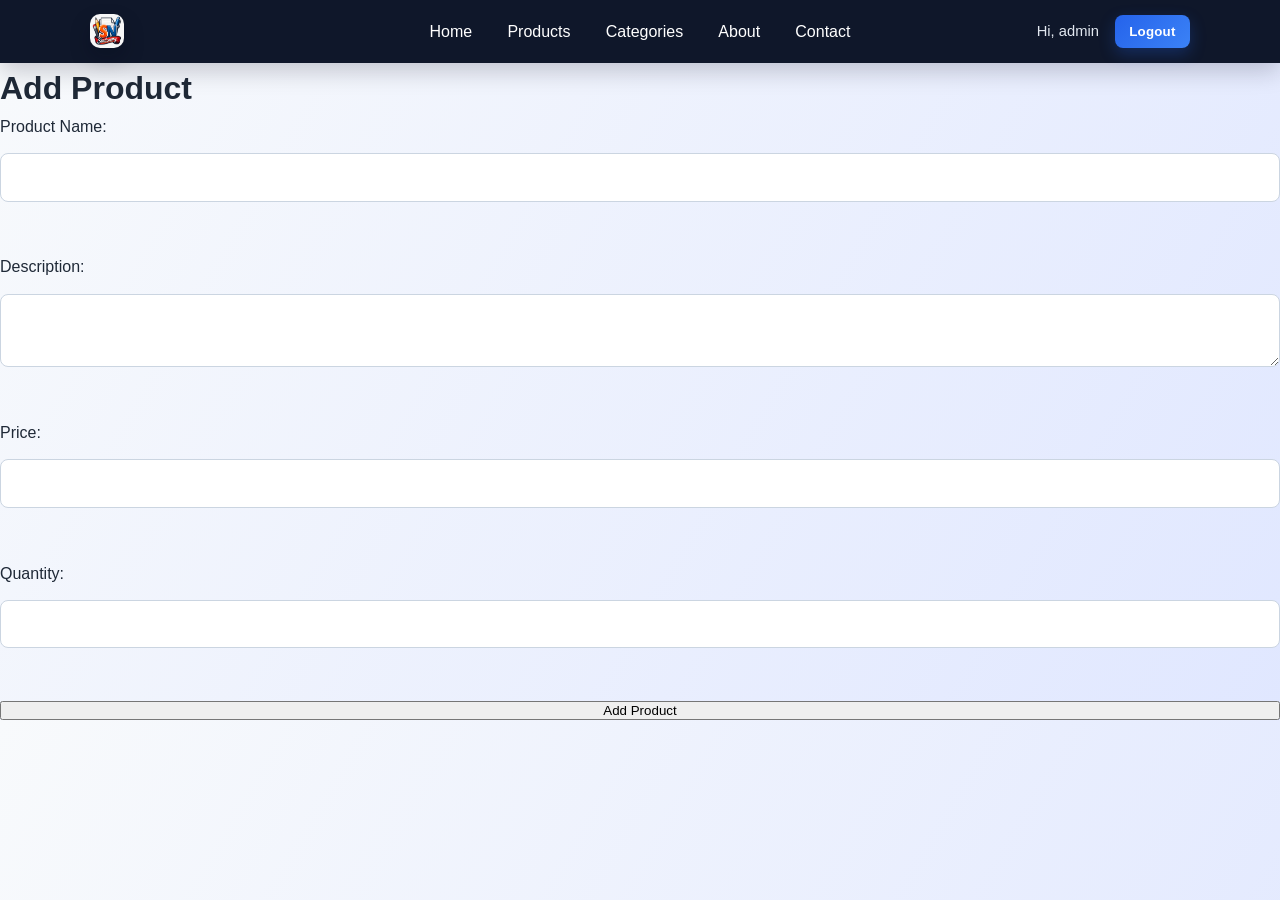
<file: frontend/add-product.html>
<!DOCTYPE html>
<html lang="en">
<head>
    <meta charset="UTF-8">
    <meta name="viewport" content="width=device-width, initial-scale=1.0">
    <title>Add Product</title>
    <link rel="stylesheet" href="styles.css">
</head>
<body>
        <nav class="navbar">
            <div class="container navbar-flex">
                <div class="navbar-left">
                    <a class="brand-link" href="index.html">
                        <img class="brand-logo" src="logo-std.png" alt="Stationery Shop logo">
                    </a>
                </div>
                <div class="navbar-center">
                    <ul class="nav-links">
                        <li><a href="index.html">Home</a></li>
                        <li><a href="products.html">Products</a></li>
                        <li><a href="categories.html">Categories</a></li>
                        <li><a href="about.html">About</a></li>
                        <li><a href="contact.html">Contact</a></li>
                    </ul>
                </div>
                <div class="navbar-right">
                    <span class="nav-username">Hi, admin</span>
                    <button class="btn nav-logout-btn">Logout</button>
                </div>
            </div>
        </nav>
    <h1>Add Product</h1>
    <form id="addProductForm">
        <label for="name">Product Name:</label>
        <input type="text" id="name" name="name" required><br>

        <label for="description">Description:</label>
        <textarea id="description" name="description" required></textarea><br>

        <label for="price">Price:</label>
        <input type="number" id="price" name="price" step="0.01" required><br>

        <label for="quantity">Quantity:</label>
        <input type="number" id="quantity" name="quantity" required><br>

        <button type="submit">Add Product</button>
    </form>
    <div id="message"></div>
    <script>
        document.getElementById('addProductForm').addEventListener('submit', async function(e) {
            e.preventDefault();
            const data = {
                name: document.getElementById('name').value,
                description: document.getElementById('description').value,
                price: parseFloat(document.getElementById('price').value),
                quantity: parseInt(document.getElementById('quantity').value)
            };
            try {
                const response = await fetch('http://localhost:8080/api/products', {
                    method: 'POST',
                    headers: { 'Content-Type': 'application/json' },
                    body: JSON.stringify(data)
                });
                if (response.ok) {
                    document.getElementById('message').textContent = 'Product added successfully!';
                    document.getElementById('addProductForm').reset();
                } else {
                    document.getElementById('message').textContent = 'Failed to add product.';
                }
            } catch (error) {
                document.getElementById('message').textContent = 'Error: ' + error;
            }
        });
    </script>
</body>
</html>
</file>
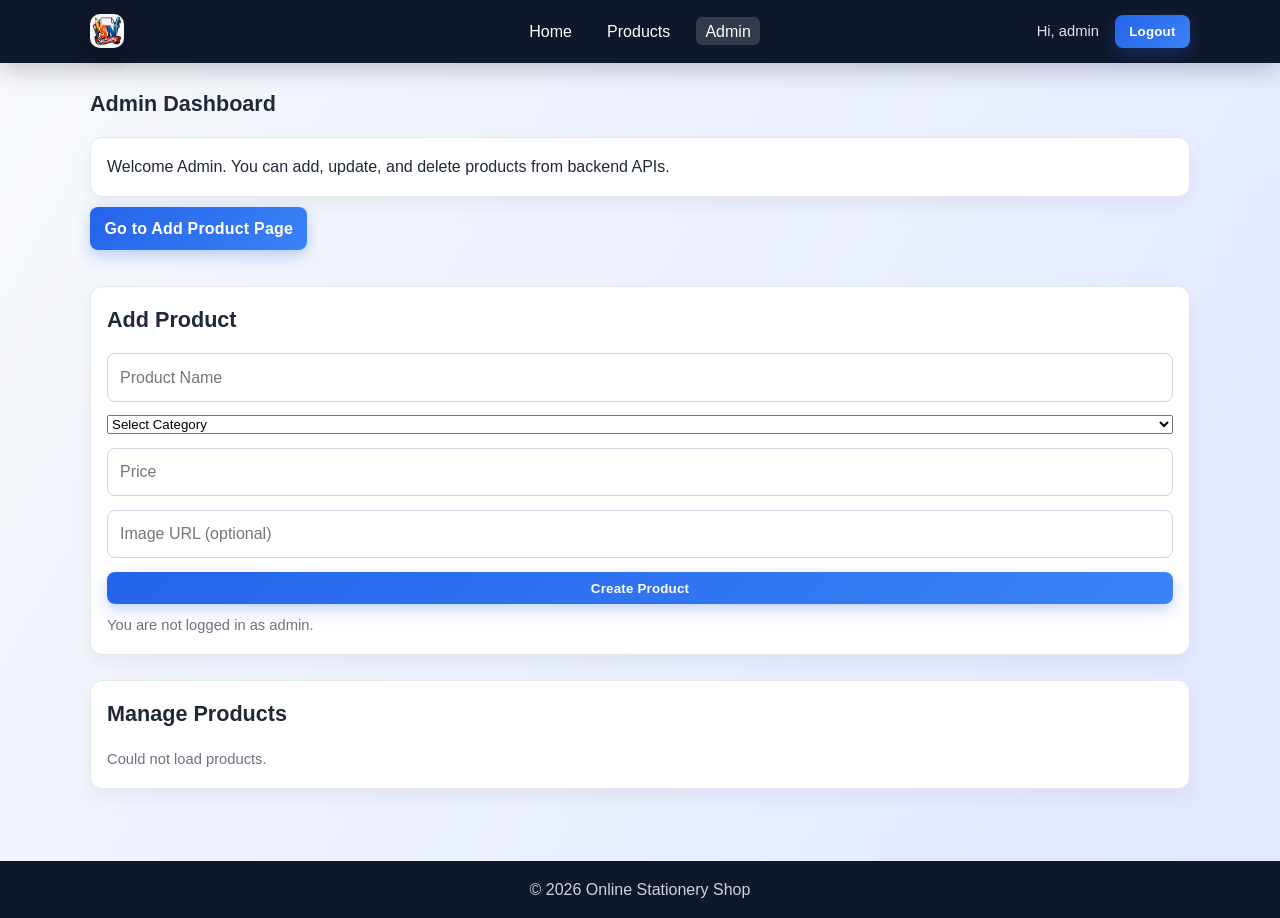
<file: frontend/admin-dashboard.html>
<!DOCTYPE html>
<html lang="en">
<head>
    <meta charset="UTF-8">
    <meta name="viewport" content="width=device-width, initial-scale=1.0">
    <title>Admin Dashboard - Stationery Shop</title>
    <link rel="stylesheet" href="styles.css">
</head>
<body>
        <nav class="navbar">
            <div class="container navbar-flex">
                <div class="navbar-left">
                    <a class="brand-link" href="index.html">
                        <img class="brand-logo" src="logo-std.png" alt="Stationery Shop logo">
                    </a>
                </div>
                <div class="navbar-center">
                    <ul class="nav-links">
                        <li><a href="index.html">Home</a></li>
                        <li><a href="products.html">Products</a></li>
                        <li><a class="active" href="admin-dashboard.html">Admin</a></li>
                    </ul>
                </div>
                <div class="navbar-right">
                    <span class="nav-username">Hi, admin</span>
                    <button class="btn nav-logout-btn">Logout</button>
                </div>
            </div>
        </nav>

    <section class="section container">
        <h1 class="section-title">Admin Dashboard</h1>
        <div class="info-card">
            <p>Welcome Admin. You can add, update, and delete products from backend APIs.</p>
        </div>
        <div style="margin: 10px 0;">
            <a href="add-product.html" class="btn">Go to Add Product Page</a>
        </div>
        <br>
        <div class="info-card">
            <h2 class="section-title">Add Product</h2>
            <form id="adminAddProductForm">
                <input id="adminProductName" type="text" placeholder="Product Name" required>
                <select id="adminProductCategory" required>
                    <option value="">Select Category</option>
                    <option value="Notebooks">Notebooks</option>
                    <option value="Pens">Pens</option>
                    <option value="Markers">Markers</option>
                    <option value="Office">Office</option>
                    <option value="Art Material">Art Material</option>
                    <option value="School Kits">School Kits</option>
                </select>
                <input id="adminProductPrice" type="number" step="0.01" min="0" placeholder="Price" required>
                <input id="adminProductImageUrl" type="text" placeholder="Image URL (optional)">
                <button class="btn" type="submit">Create Product</button>
            </form>
            <p id="adminActionMessage" class="muted" style="margin-top: 10px;"></p>
        </div>
        <br>
        <div class="info-card">
            <h2 class="section-title">Manage Products</h2>
            <div id="adminProductsList" class="grid product-grid"></div>
        </div>
    </section>

    <footer class="footer">
        <p>&copy; 2026 Online Stationery Shop</p>
    </footer>
    <script src="script.js"></script>
</body>
</html>
</file>
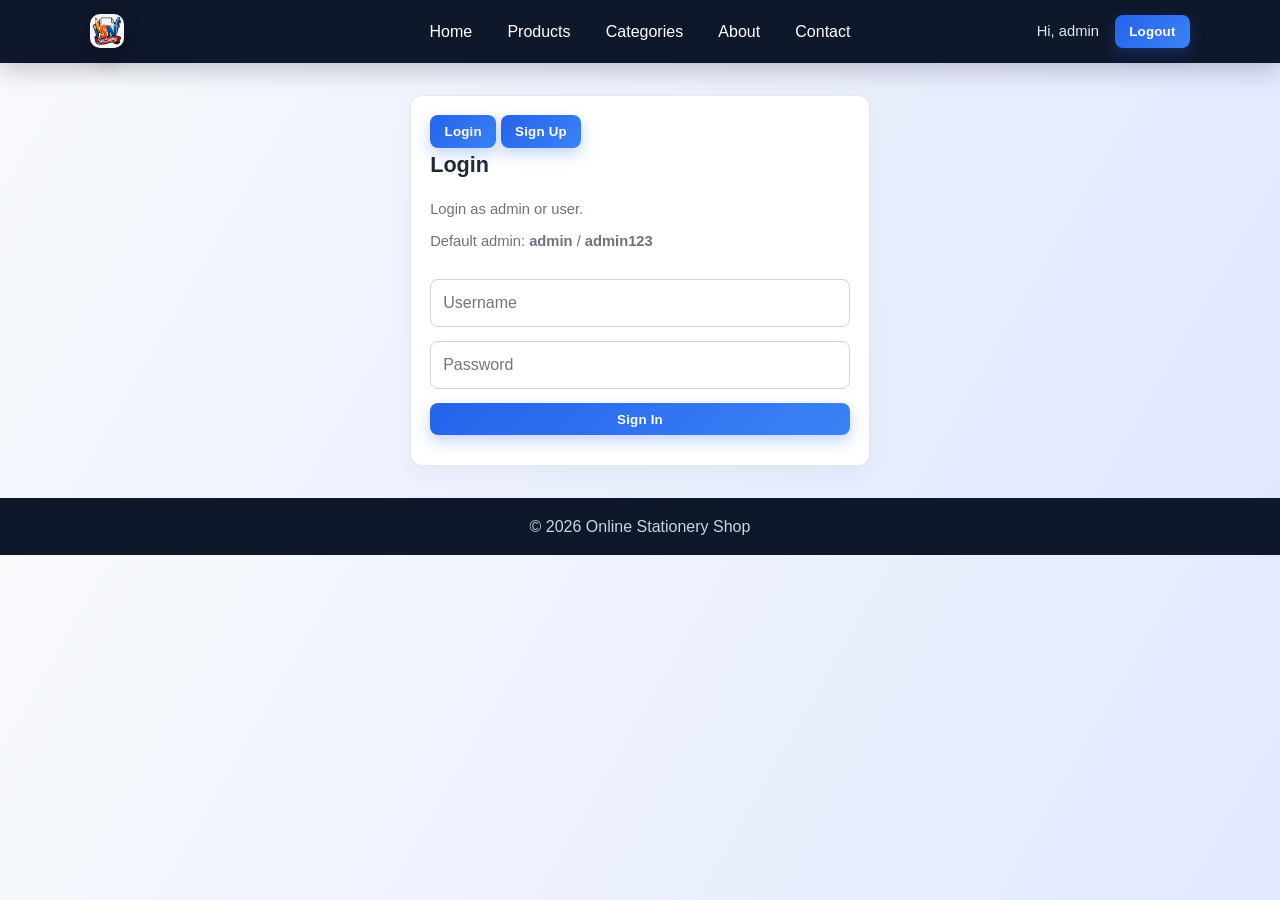
<file: frontend/auth.html>
<!DOCTYPE html>
<html lang="en">
<head>
    <meta charset="UTF-8">
    <meta name="viewport" content="width=device-width, initial-scale=1.0">
    <title>Sign In / Sign Up - Online Stationery Shop</title>
    <link rel="stylesheet" href="styles.css">
</head>
<body>
        <nav class="navbar">
            <div class="container navbar-flex">
                <div class="navbar-left">
                    <a class="brand-link" href="index.html">
                        <img class="brand-logo" src="logo-std.png" alt="Stationery Shop logo">
                    </a>
                </div>
                <div class="navbar-center">
                    <ul class="nav-links">
                        <li><a href="index.html">Home</a></li>
                        <li><a href="products.html">Products</a></li>
                        <li><a href="categories.html">Categories</a></li>
                        <li><a href="about.html">About</a></li>
                        <li><a href="contact.html">Contact</a></li>
                    </ul>
                </div>
                <div class="navbar-right">
                    <span class="nav-username">Hi, admin</span>
                    <button class="btn nav-logout-btn">Logout</button>
                </div>
            </div>
        </nav>
        <main class="container auth-wrap">
                <section class="auth-card">
            <div class="tab-row">
                <button id="tabLogin" class="btn tab-btn active" type="button">Login</button>
                <button id="tabSignup" class="btn tab-btn" type="button">Sign Up</button>
            </div>

            <section id="loginSection" class="auth-section">
                <h1 class="section-title">Login</h1>
                <p class="muted">Login as admin or user.</p>
                <p class="muted" style="margin-top: 0.5rem;">Default admin: <strong>admin</strong> / <strong>admin123</strong></p>
                <br>
                <form id="loginForm">
                    <input id="username" type="text" placeholder="Username" required>
                    <input id="password" type="password" placeholder="Password" required>
                    <button class="btn" type="submit">Sign In</button>
                </form>
                <p id="loginError" class="error-text" style="margin-top: 10px;"></p>
            </section>

            <section id="signupSection" class="auth-section" style="display: none;">
                <h1 class="section-title">Create an Account</h1>
                <p class="muted">Register as a new user to access your dashboard and shopping cart.</p>
                <br>
                <form id="registerForm">
                    <input id="registerUsername" type="text" placeholder="Username" required>
                    <input id="registerPassword" type="password" placeholder="Password" required>
                    <input id="registerConfirmPassword" type="password" placeholder="Confirm Password" required>
                    <button class="btn" type="submit">Sign Up</button>
                </form>
                <p id="registerSuccess" class="success-text" style="margin-top: 10px;"></p>
                <p id="registerError" class="error-text" style="margin-top: 10px;"></p>
            </section>
        </section>
    </main>

    <footer class="footer">
        <p>&copy; 2026 Online Stationery Shop</p>
    </footer>

    <script src="script.js"></script>
    <script>
        const tabLogin = document.getElementById("tabLogin");
        const tabSignup = document.getElementById("tabSignup");
        const loginSection = document.getElementById("loginSection");
        const signupSection = document.getElementById("signupSection");

        tabLogin?.addEventListener("click", () => {
            tabLogin.classList.add("active");
            tabSignup.classList.remove("active");
            loginSection.style.display = "block";
            signupSection.style.display = "none";
        });

        tabSignup?.addEventListener("click", () => {
            tabSignup.classList.add("active");
            tabLogin.classList.remove("active");
            loginSection.style.display = "none";
            signupSection.style.display = "block";
        });
    </script>
</body>
</html>
</file>
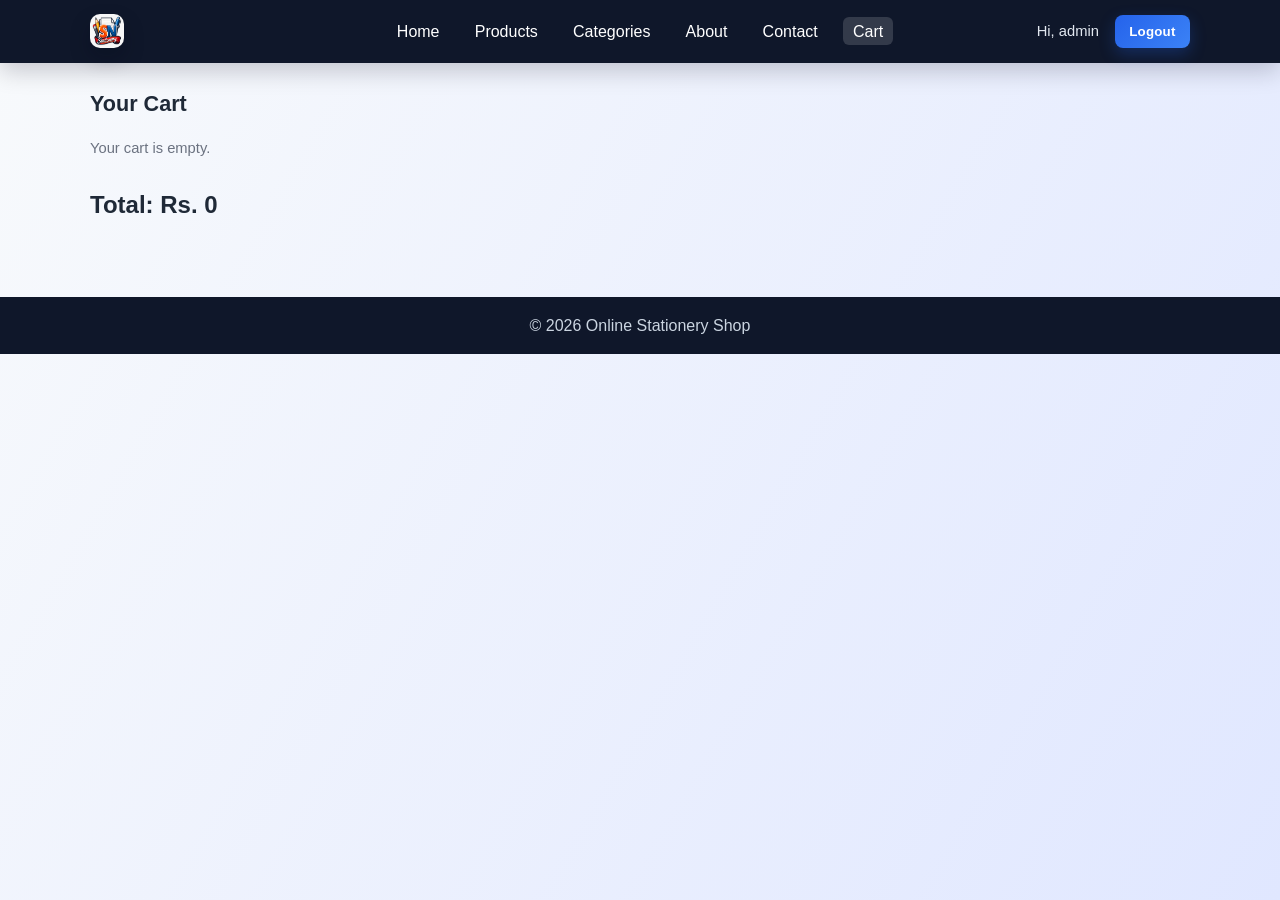
<file: frontend/cart.html>
</script>
    <script>
        document.addEventListener('DOMContentLoaded', function() {
            var logoutBtn = document.querySelector('.nav-logout-btn');
            if (logoutBtn) {
                logoutBtn.addEventListener('click', function() {
                    localStorage.removeItem('token');
                    localStorage.removeItem('role');
                    localStorage.removeItem('username');
                    window.location.href = 'auth.html';
                });
            }
        });
    </script>
<!DOCTYPE html>
<html lang="en">
<head>
    <meta charset="UTF-8">
    <meta name="viewport" content="width=device-width, initial-scale=1.0">
    <title>Cart - Online Stationery Shop</title>
    <link rel="stylesheet" href="styles.css">
</head>
<body>
        <nav class="navbar">
            <div class="container navbar-flex">
                <div class="navbar-left">
                    <a class="brand-link" href="index.html">
                        <img class="brand-logo" src="logo-std.png" alt="Stationery Shop logo">
                    </a>
                </div>
                <div class="navbar-center">
                    <ul class="nav-links">
                        <li><a href="index.html">Home</a></li>
                        <li><a href="products.html">Products</a></li>
                        <li><a href="categories.html">Categories</a></li>
                        <li><a href="about.html">About</a></li>
                        <li><a href="contact.html">Contact</a></li>
                        <li><a class="active" href="cart.html">Cart</a></li>
                    </ul>
                </div>
                <div class="navbar-right">
                    <span class="nav-username">Hi, admin</span>
                    <button class="btn nav-logout-btn">Logout</button>
                </div>
            </div>
        </nav>

    <section class="section container">
        <h1 class="section-title">Your Cart</h1>
        <div id="cartItems" class="cart-list"></div>
        <br>
        <h2 id="cartTotal">Total: Rs. 0</h2>
    </section>

    <footer class="footer">
        <p>&copy; 2026 Online Stationery Shop</p>
    </footer>

    <script src="script.js"></script>
</body>
</html>
</file>
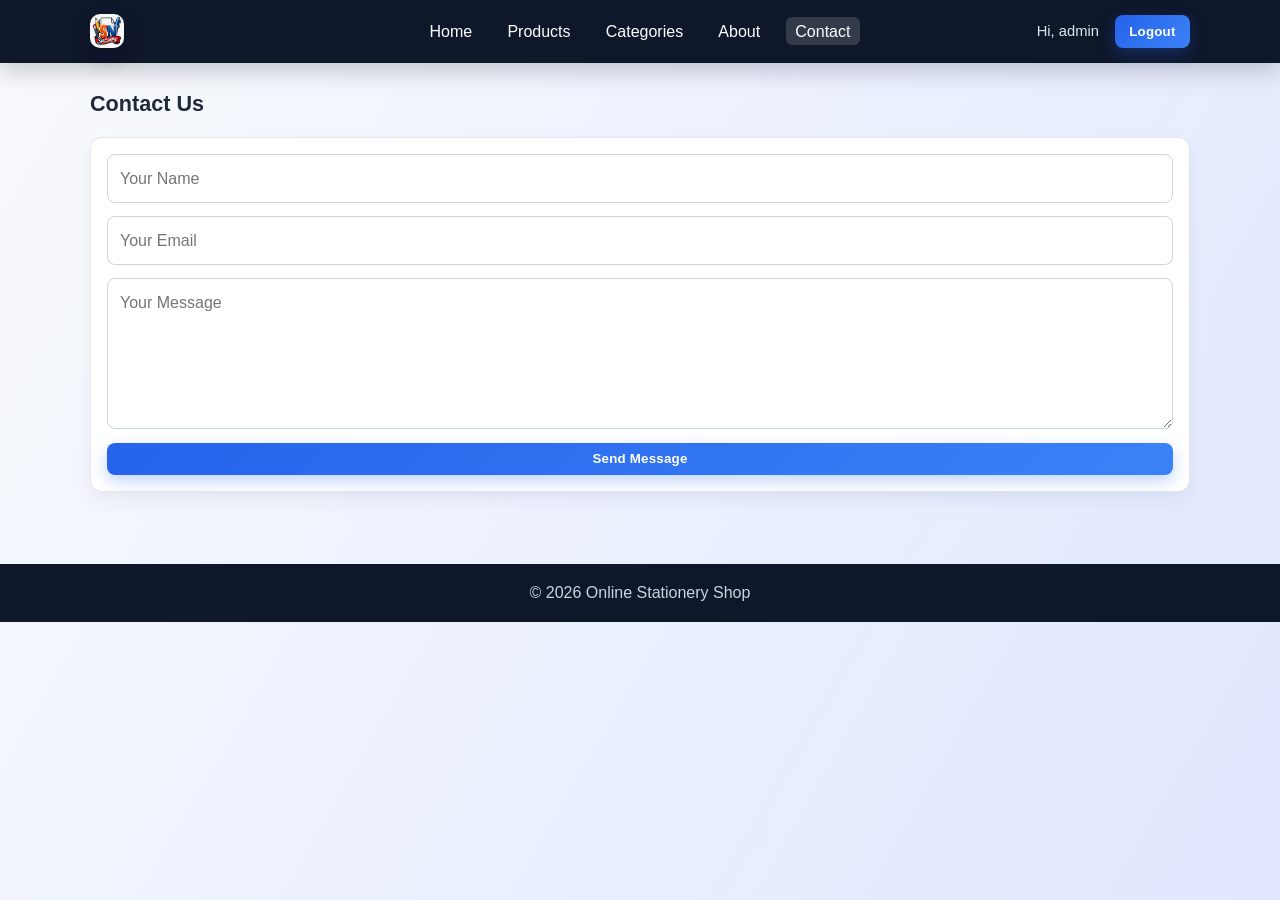
<file: frontend/contact.html>
</script>
    <script>
        document.addEventListener('DOMContentLoaded', function() {
            var logoutBtn = document.querySelector('.nav-logout-btn');
            if (logoutBtn) {
                logoutBtn.addEventListener('click', function() {
                    localStorage.removeItem('token');
                    localStorage.removeItem('role');
                    localStorage.removeItem('username');
                    window.location.href = 'auth.html';
                });
            }
        });
    </script>
<!DOCTYPE html>
<html lang="en">
<head>
    <meta charset="UTF-8">
    <meta name="viewport" content="width=device-width, initial-scale=1.0">
    <title>Online Stationery Shop - Contact</title>
    <link rel="stylesheet" href="styles.css">
</head>
<body>
        <nav class="navbar">
            <div class="container navbar-flex">
                <div class="navbar-left">
                    <a class="brand-link" href="index.html">
                        <img class="brand-logo" src="logo-std.png" alt="Stationery Shop logo">
                    </a>
                </div>
                <div class="navbar-center">
                    <ul class="nav-links">
                        <li><a href="index.html">Home</a></li>
                        <li><a href="products.html">Products</a></li>
                        <li><a href="categories.html">Categories</a></li>
                        <li><a href="about.html">About</a></li>
                        <li><a class="active" href="contact.html">Contact</a></li>
                    </ul>
                </div>
                <div class="navbar-right">
                    <span class="nav-username">Hi, admin</span>
                    <button class="btn nav-logout-btn">Logout</button>
                </div>
            </div>
        </nav>

    <section class="section container">
        <h1 class="section-title">Contact Us</h1>
        <div class="info-card">
            <form id="contactForm">
                <input type="text" name="name" placeholder="Your Name" required>
                <input type="email" name="email" placeholder="Your Email" required>
                <textarea name="message" rows="5" placeholder="Your Message" required></textarea>
                <button class="btn" type="submit">Send Message</button>
            </form>
        </div>
    </section>

    <footer class="footer">
        <p>&copy; 2026 Online Stationery Shop</p>
    </footer>

    <script src="script.js"></script>
</body>
</html>
</file>
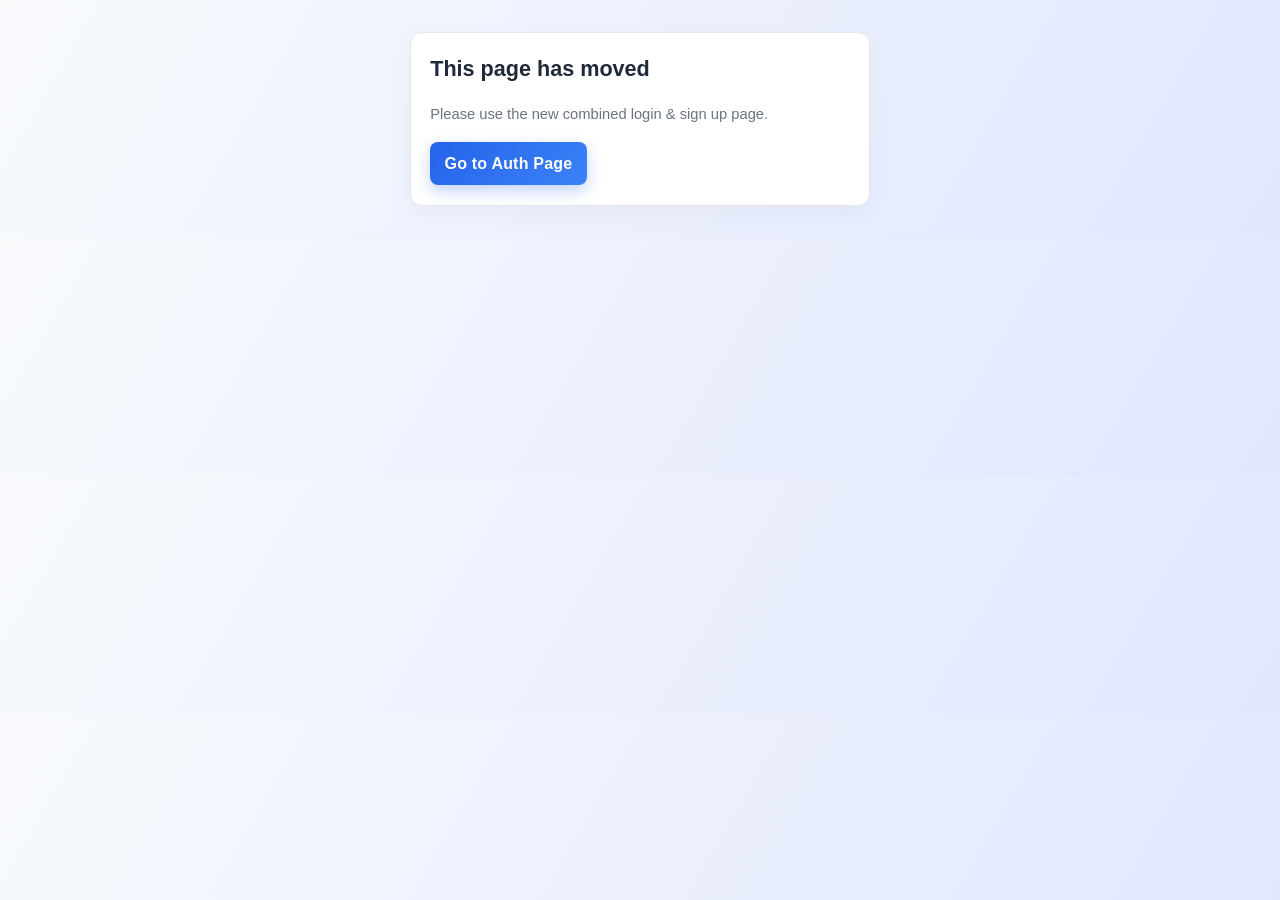
<file: frontend/login.html>
<!DOCTYPE html>
<html lang="en">
<head>
    <meta charset="UTF-8">
    <meta name="viewport" content="width=device-width, initial-scale=1.0">
    <title>Login - Online Stationery Shop</title>
    <link rel="stylesheet" href="styles.css">
</head>
<body>
    <main class="container auth-wrap">
        <section class="auth-card">
            <h1 class="section-title">This page has moved</h1>
            <p class="muted">Please use the new combined login & sign up page.</p>
            <p style="margin-top: 1rem;">
                <a class="btn" href="auth.html">Go to Auth Page</a>
            </p>
        </section>
    </main>
</body>
</html>
</file>
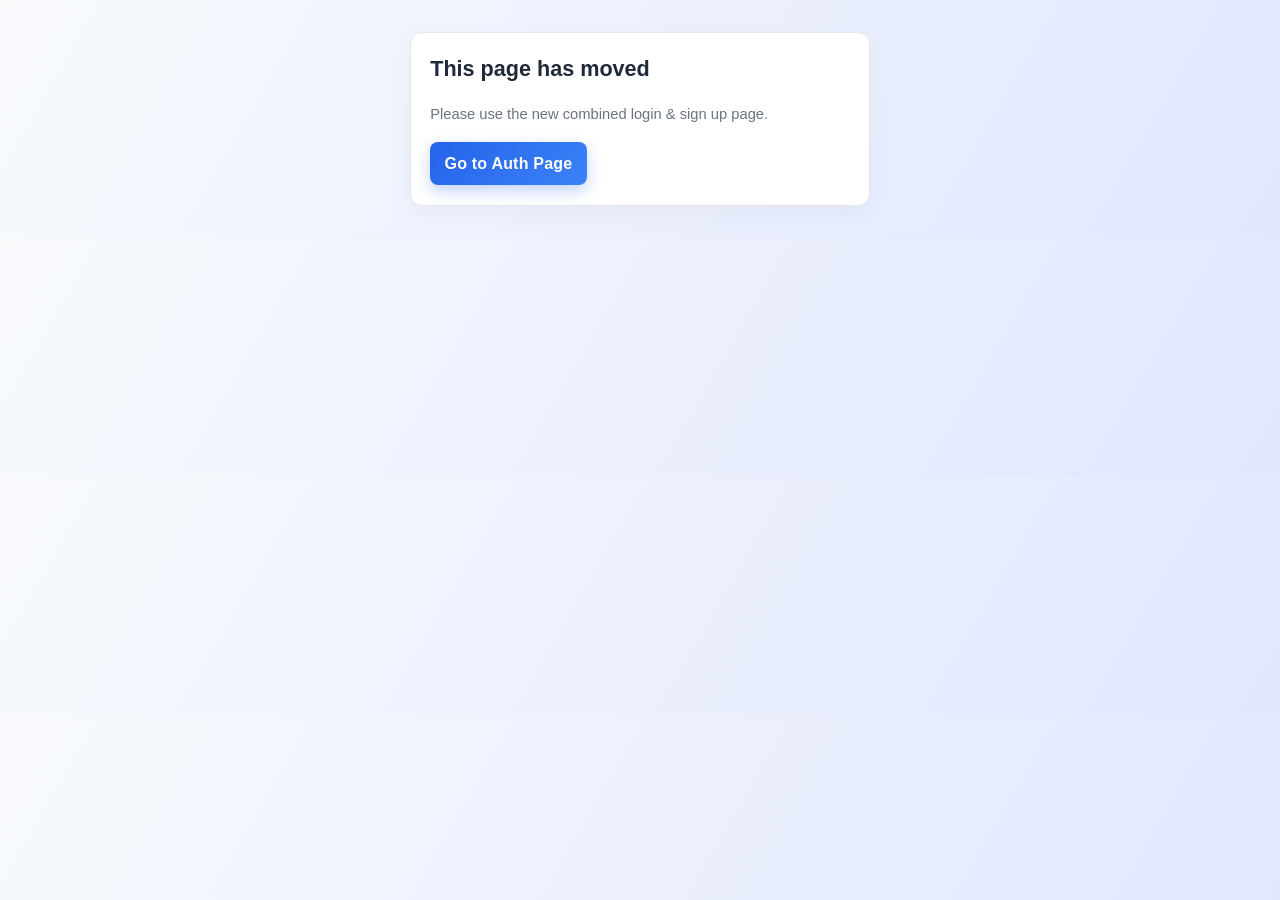
<file: frontend/signup.html>
<!DOCTYPE html>
<html lang="en">
<head>
    <meta charset="UTF-8">
    <meta name="viewport" content="width=device-width, initial-scale=1.0">
    <title>Sign Up - Online Stationery Shop</title>
    <link rel="stylesheet" href="styles.css">
</head>
<body>
    <main class="container auth-wrap">
        <section class="auth-card">
            <h1 class="section-title">This page has moved</h1>
            <p class="muted">Please use the new combined login & sign up page.</p>
            <p style="margin-top: 1rem;">
                <a class="btn" href="auth.html">Go to Auth Page</a>
            </p>
        </section>
    </main>
</body>
</html>
</file>
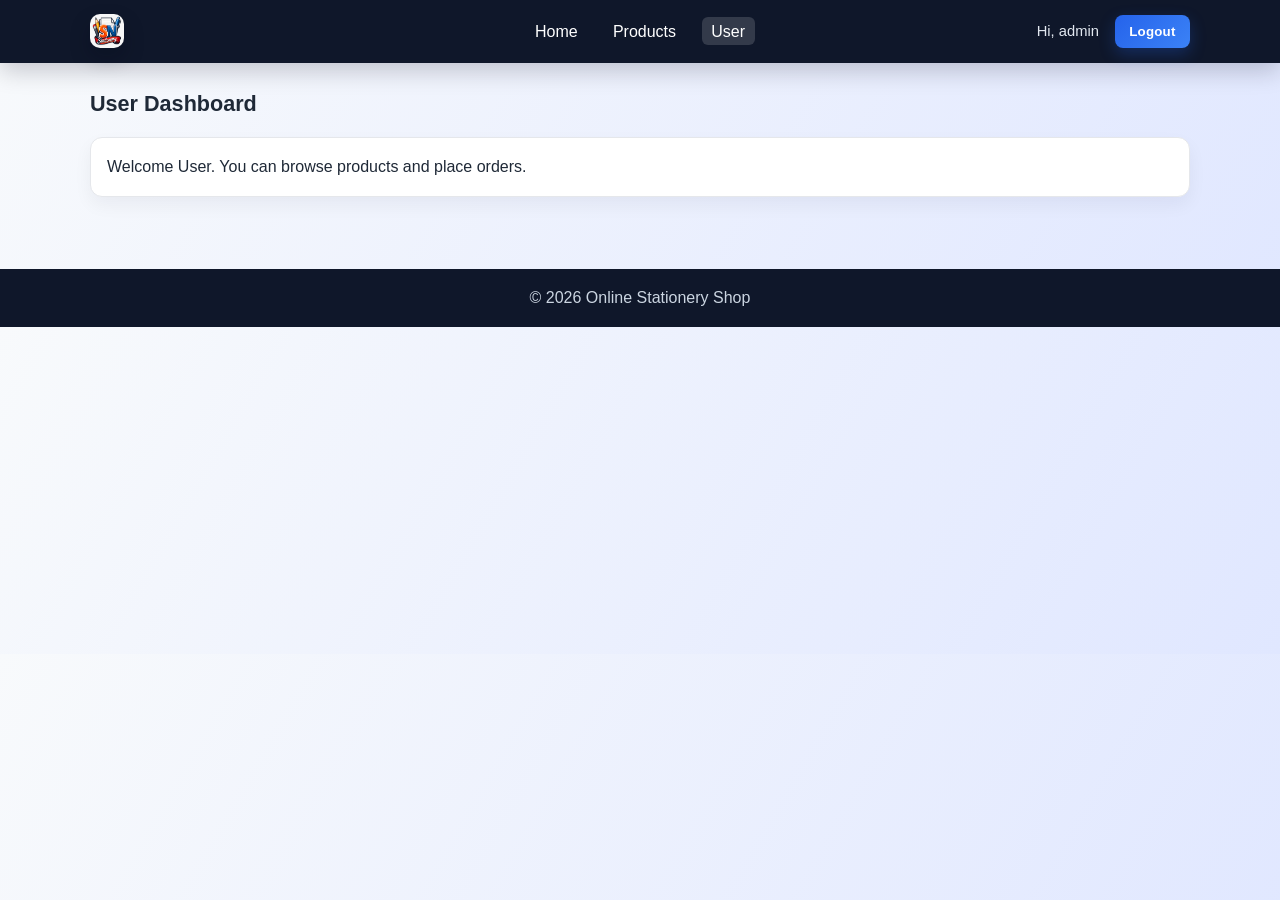
<file: frontend/user-dashboard.html>
<!DOCTYPE html>
<html lang="en">
<head>
    <meta charset="UTF-8">
    <meta name="viewport" content="width=device-width, initial-scale=1.0">
    <title>User Dashboard - Stationery Shop</title>
    <link rel="stylesheet" href="styles.css">
</head>
<body>
        <nav class="navbar">
            <div class="container navbar-flex">
                <div class="navbar-left">
                    <a class="brand-link" href="index.html">
                        <img class="brand-logo" src="logo-std.png" alt="Stationery Shop logo">
                    </a>
                </div>
                <div class="navbar-center">
                    <ul class="nav-links">
                        <li><a href="index.html">Home</a></li>
                        <li><a href="products.html">Products</a></li>
                        <li><a class="active" href="user-dashboard.html">User</a></li>
                    </ul>
                </div>
                <div class="navbar-right">
                    <span class="nav-username">Hi, admin</span>
                    <button class="btn nav-logout-btn">Logout</button>
                </div>
            </div>
        </nav>

    <section class="section container">
        <h1 class="section-title">User Dashboard</h1>
        <div class="info-card">
            <p>Welcome User. You can browse products and place orders.</p>
        </div>
    </section>

    <footer class="footer">
        <p>&copy; 2026 Online Stationery Shop</p>
    </footer>
</body>
</html>
</file>
<file: frontend/styles.css>
:root {
    --bg: #f5f7fb;
    --card: #ffffff;
    --text: #1f2937;
    --muted: #6b7280;
    --primary: #2563eb;
    --primary-dark: #1d4ed8;
    --accent: #10b981;
    --border: #e5e7eb;
}

* {
    margin: 0;
    padding: 0;
    box-sizing: border-box;
}

body {
    font-family: Arial, sans-serif;
    background: linear-gradient(120deg, #f8fafc 0%, #e0e7ff 100%);
    color: var(--text);
    line-height: 1.6;
}

.container {
    width: min(1100px, 92%);
    margin: 0 auto;
}

.navbar {
    background: #0f172a;
    color: #fff;
    position: sticky;
    top: 0;
    z-index: 100;
    box-shadow: 0 8px 24px rgba(2, 6, 23, 0.2);
}


/* New navbar flex layout */
.navbar-flex {
    display: flex;
    align-items: center;
    justify-content: space-between;
    padding: 0.9rem 0;
}

.navbar-left {
    flex: 1;
    display: flex;
    align-items: center;
}

.navbar-center {
    flex: 2;
    display: flex;
    justify-content: center;
}

.navbar-right {
    flex: 1;
    display: flex;
    justify-content: flex-end;
    align-items: center;
    gap: 1rem;
}

.brand {
    font-size: 1.15rem;
    font-weight: 700;
}


.brand-link {
    display: inline-flex;
    align-items: center;
    gap: 0.55rem;
    color: #fff;
    text-decoration: none;
}

.brand-link:hover {
    opacity: 0.95;
}

.brand-logo {
    width: 34px;
    height: 34px;
    border-radius: 10px;
    box-shadow: 0 10px 20px rgba(2, 6, 23, 0.25);
}

.brand-text {
    color: #fff;
}


.nav-links {
    list-style: none;
    display: flex;
    gap: 1rem;
}

.nav-links a {
    color: #fff;
    text-decoration: none;
    padding: 0.35rem 0.6rem;
    border-radius: 6px;
    transition: all 0.2s ease;
}

.nav-links a:hover,
.nav-links a.active {
    background: rgba(255, 255, 255, 0.15);
}



/* Remove nav-auth-btn, replaced by navbar-right */

.nav-auth-area {
    margin-left: 1rem;
    display: inline-flex;
    align-items: center;
    gap: 0.55rem;
}

.nav-username {
    color: #e2e8f0;
    font-size: 0.92rem;
    white-space: nowrap;
}

.nav-logout-btn {
    padding: 0.45rem 0.75rem;
}

.hero {
    padding: 3rem 0 2rem;
}

.hero h1 {
    font-size: clamp(1.6rem, 2.8vw, 2.6rem);
    margin-bottom: 0.8rem;
    line-height: 1.2;
}

.hero p {
    color: var(--muted);
    max-width: 700px;
}

.section {
    padding: 1.5rem 0 2.5rem;
}

.section-title {
    margin-bottom: 1rem;
    font-size: 1.35rem;
}

.grid {
    display: grid;
    gap: 1rem;
}

.product-grid {
    grid-template-columns: repeat(auto-fit, minmax(220px, 1fr));
}

.card {
    background: var(--card);
    border: 1px solid var(--border);
    border-radius: 12px;
    overflow: hidden;
    box-shadow: 0 6px 22px rgba(0, 0, 0, 0.04);
    transition: transform 0.22s ease, box-shadow 0.22s ease, border-color 0.22s ease;
}

.card:hover {
    transform: translateY(-4px);
    box-shadow: 0 16px 30px rgba(15, 23, 42, 0.12);
    border-color: #c7d2fe;
}

.card img {
    width: 100%;
    height: 170px;
    object-fit: cover;
}

.card-body {
    padding: 0.9rem;
}

.card-title {
    font-size: 1.05rem;
    margin-bottom: 0.2rem;
}

.card-text {
    color: var(--muted);
    font-size: 0.92rem;
}

.price {
    font-weight: 700;
    margin: 0.6rem 0;
}

.btn {
    display: inline-block;
    background: linear-gradient(135deg, var(--primary), #3b82f6);
    color: #fff;
    border: none;
    border-radius: 8px;
    padding: 0.55rem 0.9rem;
    cursor: pointer;
    text-decoration: none;
    font-weight: 600;
    letter-spacing: 0.2px;
    box-shadow: 0 6px 16px rgba(37, 99, 235, 0.28);
    transition: transform 0.18s ease, box-shadow 0.2s ease, background 0.2s ease;
}

.btn:hover {
    background: linear-gradient(135deg, var(--primary-dark), #2563eb);
    transform: translateY(-1px);
    box-shadow: 0 10px 20px rgba(37, 99, 235, 0.34);
}

.btn:active {
    transform: translateY(0);
}

.chip {
    display: inline-block;
    background: #dbeafe;
    color: #1e40af;
    font-size: 0.82rem;
    padding: 0.22rem 0.55rem;
    border-radius: 999px;
    margin-bottom: 0.5rem;
}

.category-grid {
    grid-template-columns: repeat(auto-fit, minmax(180px, 1fr));
}

.category-card {
    background: var(--card);
    border: 1px solid var(--border);
    border-radius: 12px;
    padding: 1rem;
    text-align: center;
    font-weight: 600;
    cursor: pointer;
    transition: transform 0.2s ease, box-shadow 0.2s ease;
}

.category-card:hover {
    transform: translateY(-3px);
    box-shadow: 0 12px 22px rgba(15, 23, 42, 0.1);
}

.category-card.active {
    border-color: #2563eb;
    box-shadow: 0 12px 22px rgba(37, 99, 235, 0.25);
}

.info-card {
    background: var(--card);
    border: 1px solid var(--border);
    border-radius: 12px;
    padding: 1rem;
    box-shadow: 0 8px 18px rgba(15, 23, 42, 0.05);
}

.auth-wrap {
    max-width: 460px;
    margin: 2rem auto;
}

.auth-card {
    background: var(--card);
    border: 1px solid var(--border);
    border-radius: 12px;
    padding: 1.2rem;
    box-shadow: 0 6px 22px rgba(0, 0, 0, 0.04);
}

.muted {
    color: var(--muted);
    font-size: 0.92rem;
}

.error-text {
    color: #b91c1c;
    font-size: 0.92rem;
}

.cart-list {
    display: grid;
    gap: 0.8rem;
}

.cart-item {
    display: flex;
    justify-content: space-between;
    align-items: center;
    gap: 1rem;
    background: var(--card);
    border: 1px solid var(--border);
    border-radius: 12px;
    padding: 0.9rem;
    transition: box-shadow 0.2s ease, transform 0.2s ease;
}

.cart-item:hover {
    transform: translateY(-2px);
    box-shadow: 0 10px 18px rgba(15, 23, 42, 0.08);
}

form {
    display: grid;
    gap: 0.85rem;
}

input,
textarea {
    width: 100%;
    border: 1px solid #cbd5e1;
    border-radius: 8px;
    padding: 0.65rem 0.75rem;
    font: inherit;
}

textarea {
    resize: vertical;
}

.footer {
    margin-top: 2rem;
    background: #0f172a;
    color: #cbd5e1;
    text-align: center;
    padding: 1rem 0;
}

@media (max-width: 720px) {
    .nav-wrap {
        flex-direction: column;
        gap: 0.7rem;
    }

    .nav-links {
        flex-wrap: wrap;
        justify-content: center;
    }

    .section {
        padding: 1rem 0 2rem;
    }

    .card img {
        height: 150px;
    }

    .btn {
        width: 100%;
        text-align: center;
    }

    .nav-auth-btn {
        width: auto;
    }

    .cart-item {
        flex-direction: column;
        align-items: flex-start;
    }
}

@media (max-width: 420px) {
    .container {
        width: 94%;
    }

    .brand {
        font-size: 1rem;
    }

    .section-title {
        font-size: 1.2rem;
    }
}
</file>
